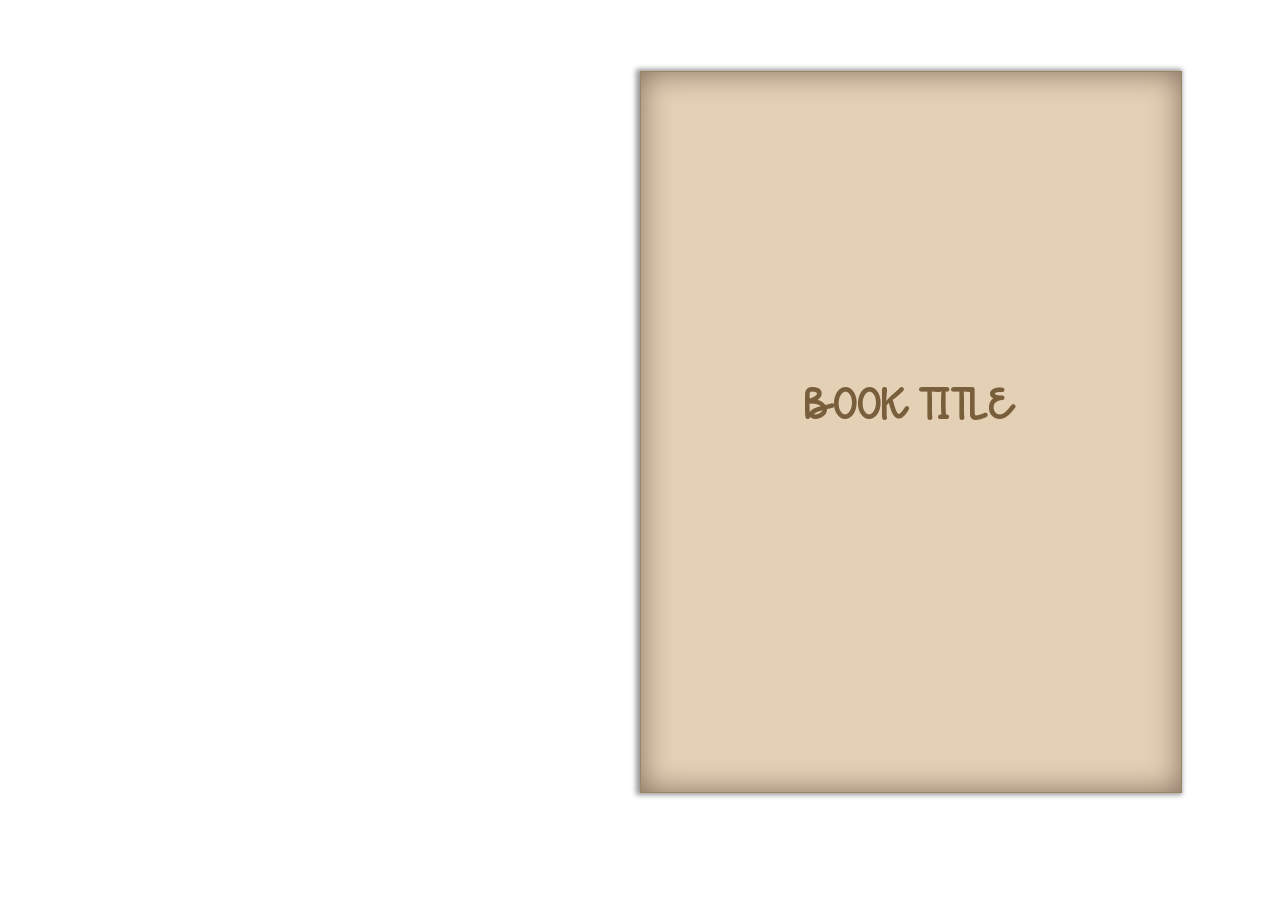
<file: index.html>
<!DOCTYPE html>
<html lang="en">
    <head>
        <meta charset="UTF-8">
        <meta name="viewport" content="width=device-width, initial-scale=0.5">

        <title>Flipbook</title>
        <script type="module" src="./main.js"></script>
        <link href="./main.css" rel="stylesheet" type="text/css" />
    </head>
    <body>
        <div class="site">
            <div class="container">
                <div class="flip-book" id="bellaBook">
                    <div class="page page-cover page-cover-top">
                        <div class="page-content">
                            <h2>BOOK TITLE</h2>
                        </div>
                    </div>
                    <div class="page" data-density="hard">
                        <div class="page-content">
                            <h2 class="page-header">Example page</h2>
                            <div class="page-text">Different fonts available: please let me know if you want to use a custom font,
                                or choose one from the list below:
                            </div>
                            <div class="page-text font-1">
                                1) Beyond wonderland: The quick brown fox jumps over the lazy dog
                            </div>
                            <div class="page-text font-2">
                                2) Desert Secrets: The quick brown fox jumps over the lazy dog
                            </div>
                            <div class="page-text font-3">
                                3) Moonveil Stellarion: The quick brown fox jumps over the lazy dog
                            </div>
                            <div class="page-text font-4">
                                4) Simply Playful: The quick brown fox jumps over the lazy dog
                            </div>
                            <div class="page-text font-5">
                                5) Starlight Rune: Sphinx of Black Quartz, Judge My Vow (hey, cool! this one is different!)
                            </div>
                            <div class="page-text">
                                6) Simply Playful Script (the default): The quick brown fox jumps over the lazy dog
                            </div>
                            <div class="page-footer">Footers are also available</div>
                        </div>
                    </div>
                    <!-- PAGES .... -->
                    <div class="page">
                        <div class="page-content">
                            <h2 class="page-header"></h2>
                            <div class="page-text">
                                <div>
                                    This page contains text and images
                                </div>
                                <div class="page-image" style="background-image: url(assets/images/random.jpg)"></div>

                            </div>
                            <div class="page-text">
                                <div>
                                    They can both occur multiple times
                                </div>
                                <div class="page-image" style="background-image: url(assets/images/random.jpg)">
                                    And even on top of eachother!
                                </div>
                            </div>
                            <div class="page-footer"></div>
                        </div>
                    </div>
                    <div class="page">
                        <div class="page-content">
                            <h2 class="page-header"></h2>
                            <div class="page-text">
                                <div>
                                    <div>This one has some lines</div>
                                    <div class="page-line"></div>
                                    <div>Because why not</div>
                                    <div class="page-line"></div>
                                </div>
                            </div>
                            <div class="page-text">
                                <div class="page-line"></div>
                                Also: have an extra elephant!
                                <div class="page-image" style="background-image: url(assets/images/random.jpg)"></div>
                            </div>

                            <div class="page-footer"></div>
                        </div>
                    </div>
                    <div class="page" data-density="soft">
                        <div class="page-content">
                            <h2 class="page-header"></h2>
                            <div class="page-text">Hey look! This page flips differently!
                            </div>
                            <div class="page-footer"></div>
                        </div>
                    </div>
                    <div class="page" data-density="soft">
                        <div class="page-content">
                            <h2 class="page-header"></h2>
                            <div class="page-text">For the fancy flipping, we'd best decide globally though! (Do we use it or not)
                            </div>
                            <div class="page-footer"></div>
                        </div>
                    </div>
                    <div class="page">
                        <div class="page-content">
                            <h2 class="page-header">THE END</h2>
                        </div>
                    </div>
                </div>
            </div>
<!--            <p></p>-->
<!--            <div class="container">-->
<!--                <div>-->
<!--                    <button type="button" class="btn-prev">Back</button>-->
<!--                    <button type="button" class="btn-next">Next</button>-->
<!--                </div>-->
<!--            </div>-->
        </div>
    </body>
</html>
</file>
<file: main.css>
@font-face {
    font-family: customFont; /* set name */
    src: url("assets/fonts/Simply Playful Script.ttf"); /* url of the font */
}

@font-face {
    font-family: customFont1; /* set name */
    src: url("assets/fonts/Beyond Wonderland.ttf"); /* url of the font */
}

@font-face {
    font-family: customFont2; /* set name */
    src: url("assets/fonts/Desert Secrets.otf"); /* url of the font */
}

@font-face {
    font-family: customFont3; /* set name */
    src: url("assets/fonts/MoonveilStellarion.ttf"); /* url of the font */
}

@font-face {
    font-family: customFont4; /* set name */
    src: url("assets/fonts/Simply Playful.otf"); /* url of the font */
}

@font-face {
    font-family: customFont5; /* set name */
    src: url("assets/fonts/StarlightRune.ttf"); /* url of the font */
}

body {
    font-family: customFont;
    overflow: hidden;
}

.font-1 {
    font-family: customFont1;
}

.font-2 {
    font-family: customFont2;
}

.font-3 {
    font-family: customFont3;
}

.font-4 {
    font-family: customFont4;
}

.font-5 {
    font-family: customFont5;
}

.site {
    padding-top: 5%;
    padding-bottom: 5%;
    display: flex;
    flex-direction: column;
    align-items: center;
    max-height: 80vh;
}

.container {
    display: flex;
    flex-direction: column;
    align-items: center;
    min-width: min(90vw, 120vh);
    max-height: 80vh;
}

.flip-book {
    /*box-shadow: 0 0 0 0 rgba(0, 0, 0, 0.5);*/
    display: none;
    background-size: cover;
}

.page {
    background-color: hsl(35, 55%, 98%);
    color: hsl(35, 35%, 35%);
    border: solid 1px hsl(35, 20%, 70%);

    overflow: hidden;

    .page-content {
        padding: 25px;
        width: 90%;
        height: 90%;
        display: flex;
        flex-direction: column;
        /*justify-content: space-between;*/
        /*align-items: stretch;*/

        .page-header {
            height: 30px;
            font-size: 150%;
            text-transform: uppercase;
            text-align: center;
            margin-bottom: 10px;
            border-bottom: solid 1px hsl(35, 55%, 90%);
        }

        .page-image {
            height: 90%;
            background-size: contain;
            background-position: block-start;
            background-repeat: no-repeat;
            margin-top: 10px;
            margin-bottom: 10px;
        }

        .page-text {
            height: 100%;
            flex-grow: 1;
            font-size: 120%;
            letter-spacing: 2px;
            text-align: justify;
            box-sizing: border-box;
            margin: 10px;
            /*border-top: solid 1px hsl(35, 55%, 90%);*/
        }

        .page-line {
            height: 0%;
            flex-grow: 1;
            font-size: 0;
            text-align: justify;
            margin-top: 5px;
            margin-bottom: 5px;
            box-sizing: border-box;
            border-top: solid 1px hsl(35, 55%, 90%);
        }

        .page-footer {
            height: 30px;
            border-top: solid 1px hsl(35, 55%, 90%);
            font-size: 100%;
            margin-top: 10px;
            color: hsl(35, 20%, 50%);
        }
    }

    &.--left { // for left page (property will be added automatically)
    border-right: 0;
        box-shadow: inset -7px 0 30px -7px rgba(0, 0, 0, 0.4);
    }

    &.--right { // for right page (property will be added automatically)
    border-left: 0;
        box-shadow: inset 7px 0 30px -7px rgba(0, 0, 0, 0.4);

        .page-footer {
            text-align: right;
        }
    }

    &.hard { // for hard page
    background-color: hsl(35, 50, 90);
        border: solid 1px hsl(35, 20%, 50%);
    }

    &.page-cover {
        background-color: hsl(35, 45%, 80%);
        color:  hsl(35, 35%, 35%);
        border: solid 1px hsl(35, 20%, 50%);

        h2 {
            text-align: center;
            padding-top: 50%;
            font-size: 300%;
        }

        &.page-cover-top {
            box-shadow: inset 0px 0 30px 0px rgba(36, 10, 3, 0.5), -2px 0 5px 2px rgba(0, 0, 0, 0.4);
        }

        &.page-cover-bottom {
            box-shadow: inset 0px 0 30px 0px rgba(36, 10, 3, 0.5), 10px 0 8px 0px rgba(0, 0, 0, 0.4);
        }
    }
}
</file>
